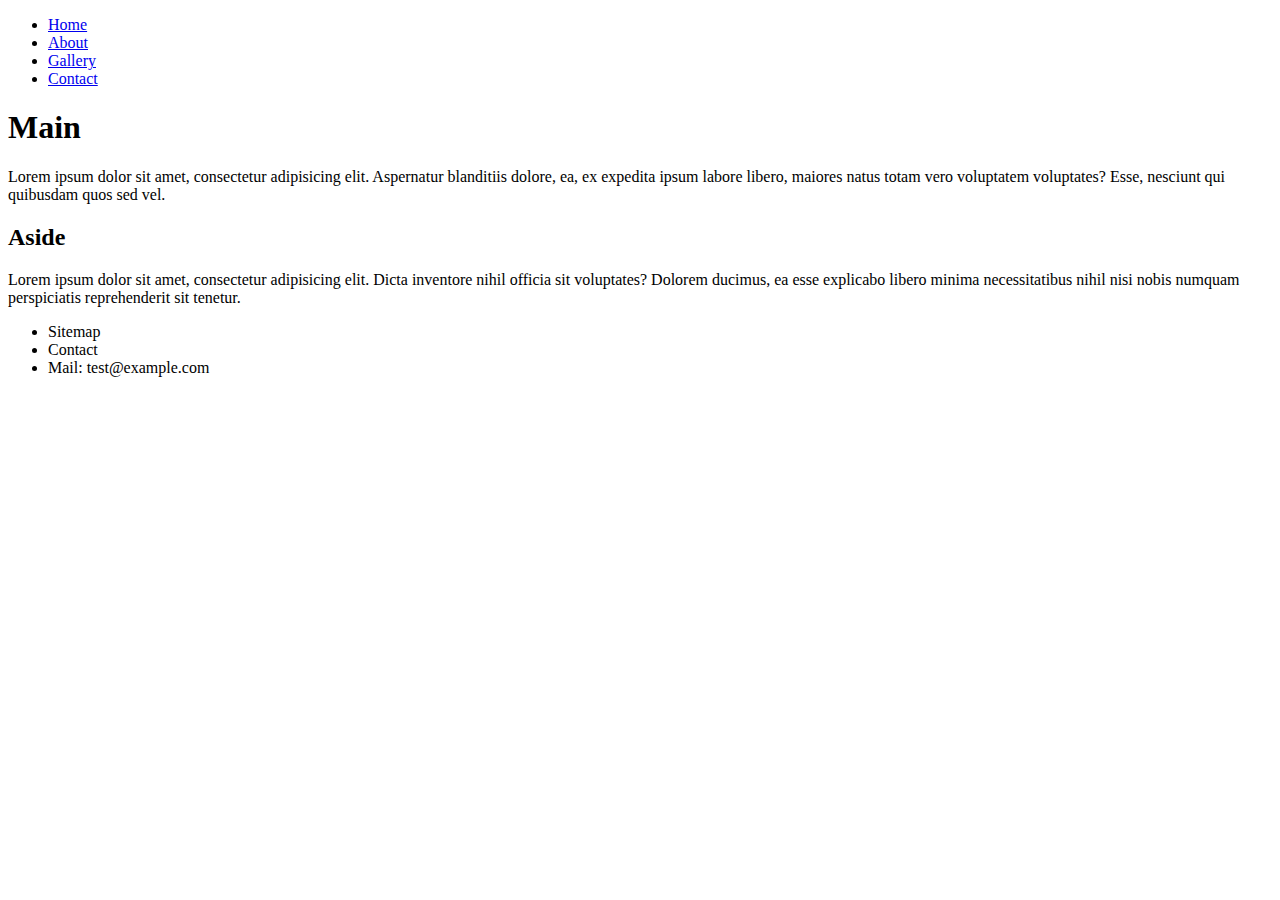
<file: sass uitleg/index.html>
<!--Voor deze opdracht hebben jullie 1 uur de tijd. styling aan de hand van de comments -->
<!DOCTYPE html>
<html lang="en">
<head>
    <meta charset="UTF-8">
    <title>Title</title>
</head>
<body>
<!--Nav bovenaan de pagina, horizontale list items en extra ruimte om de links-->
<!--Elk 'parent' element (nav, main, aside, footer) dezelfde kleur, container geen kleur-->
<nav>
    <ul>
        <li><a href="#">Home</a></li>
        <li><a href="#">About</a></li>
        <li><a href="#">Gallery</a></li>
        <li><a href="#">Contact</a></li>
    </ul>
</nav>
<div class="container">
    <!--Main aan de linker kant-->
    <main>
        <section>
            <!--H1 een font-size van 18px-->
            <h1>Main</h1>
            <!--Elke paragraph een font-size van 14px -->
            <!--Pargraph main een rode kleur-->
            <p>Lorem ipsum dolor sit amet, consectetur adipisicing elit. Aspernatur blanditiis dolore, ea, ex expedita ipsum labore libero, maiores natus totam vero voluptatem voluptates? Esse, nesciunt qui quibusdam quos sed vel.</p>
        </section>
    </main>
    <!--Aside aan de rechter kant-->
    <aside>
        <h2>Aside</h2>
        <!--Paragraph aside een groene kleur-->
        <p>Lorem ipsum dolor sit amet, consectetur adipisicing elit. Dicta inventore nihil officia sit voluptates? Dolorem ducimus, ea esse explicabo libero minima necessitatibus nihil nisi nobis numquam perspiciatis reprehenderit sit tenetur.</p>
    </aside>
    <!--Footer onderaan-->
    <footer>
        <!--List items horizontaal-->
        <ul>
            <li>Sitemap</li>
            <li>Contact</li>
            <li>Mail: test@example.com</li>
        </ul>
    </footer>
</div>
</body>
</html>
</file>
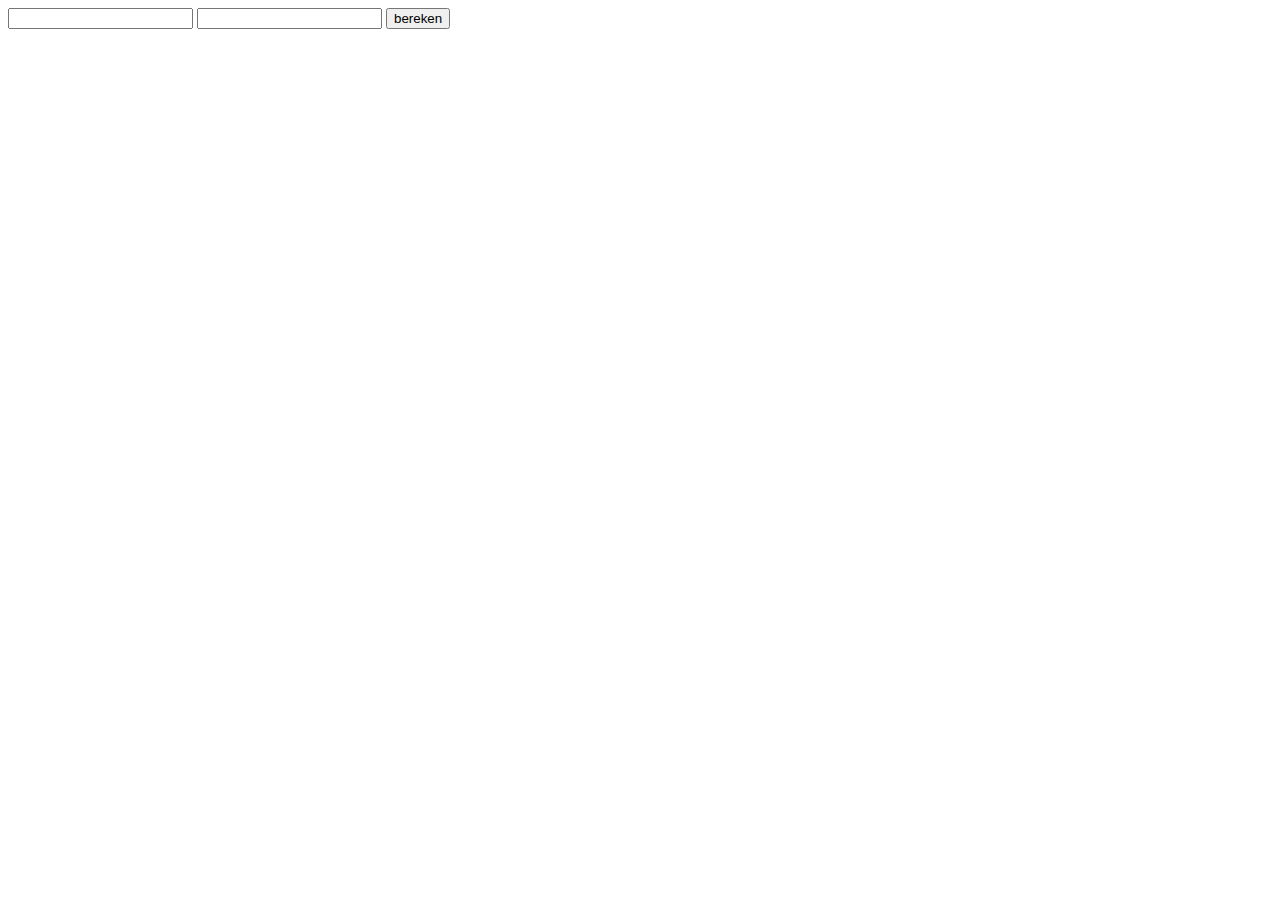
<file: ProjectKeuzevak/calculator.html>
<!DOCTYPE html>

<html lang=nl>

<head>
    <meta charset=utf-8>
    <meta name=description content="beschrijving">
    <meta name=keybords content="trefwoorden, gescheiden, door, komma's">

    <title>
        JavaScript 2
    </title>

</head>

<body>

    <script>

         function test() {

             var getal1 = document.getElementById("getal1").value;
             var getal2 = document.getElementById("getal2").value;

             var antwoord = getal1 * getal2;

             document.getElementById("antwoord").innerHTML = antwoord;

         }


    </script>

        <input type="number" id="getal1">

        <input type="number"  id="getal2">

        <input type="button" value="bereken" onclick="test()">

        <p id="antwoord"></p>

</body>

</html>
</file>
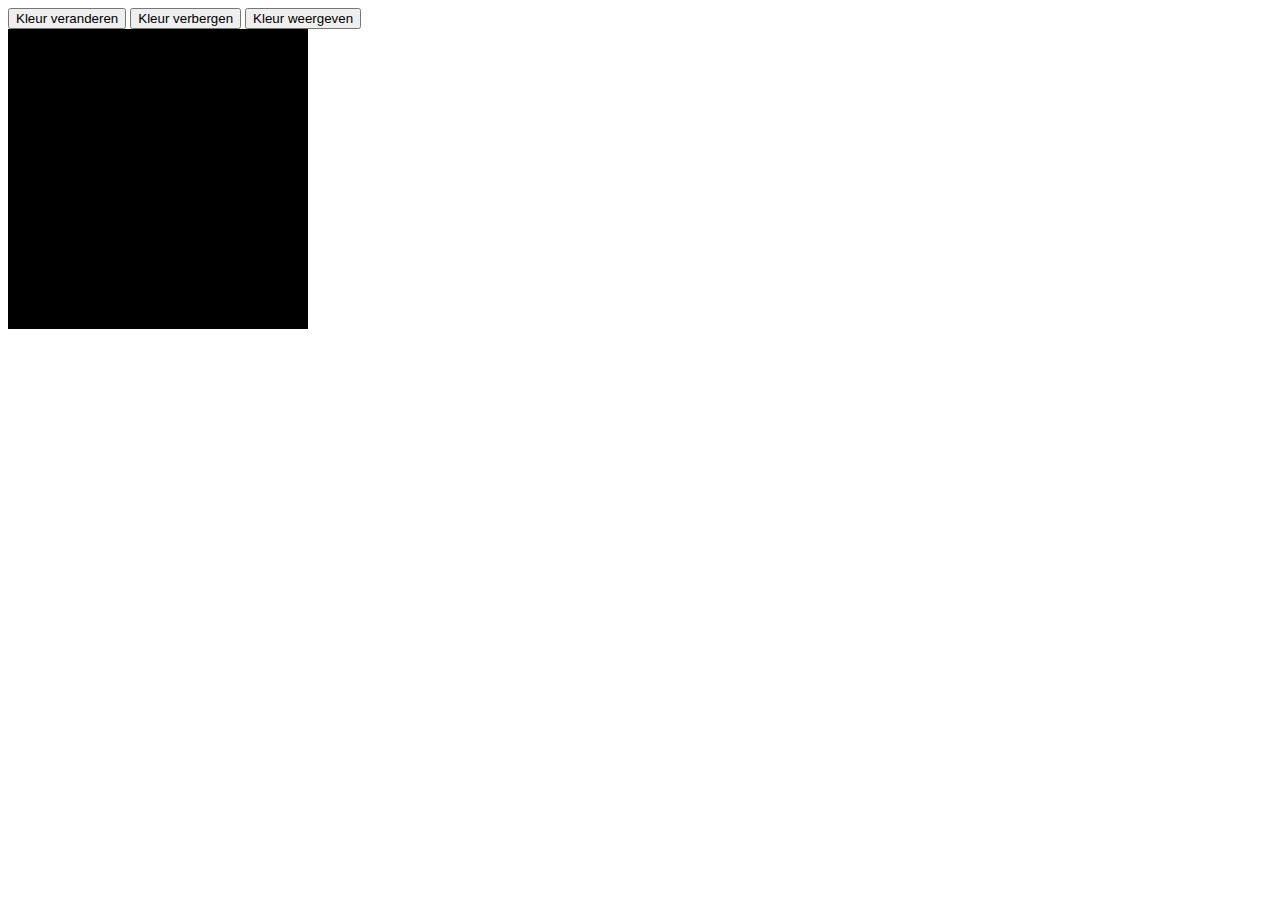
<file: ProjectKeuzevak/javascript2.html>
<DOCTYPE html>
    <head>
        <meta charset="utf-8">
        <style>
            #color {
                width: 300px;
                height: 300px;
                background-color: #000;
            }
        </style>
    </head>
    <body>
        <button onclick="colorchange()">Kleur veranderen</button>
        <button onclick="colorhidden()">Kleur verbergen</button>
        <button onclick="colorshown()">Kleur weergeven</button>

        <div id="color"> </div>

        <script>

            function colorchange(){
                var userconsole = prompt("typ hier je kleur");
                document.getElementById("color").style.backgroundColor = userconsole;
                document.getElementById("color").style.visibility = "visible";
            }

            function colorhidden(){
                document.getElementById("color").style.visibility = "hidden";
            }

            function colorshown(){
                document.getElementById("color").style.visibility = "visible";
            }
        </script>
    </body>
</html>
</file>
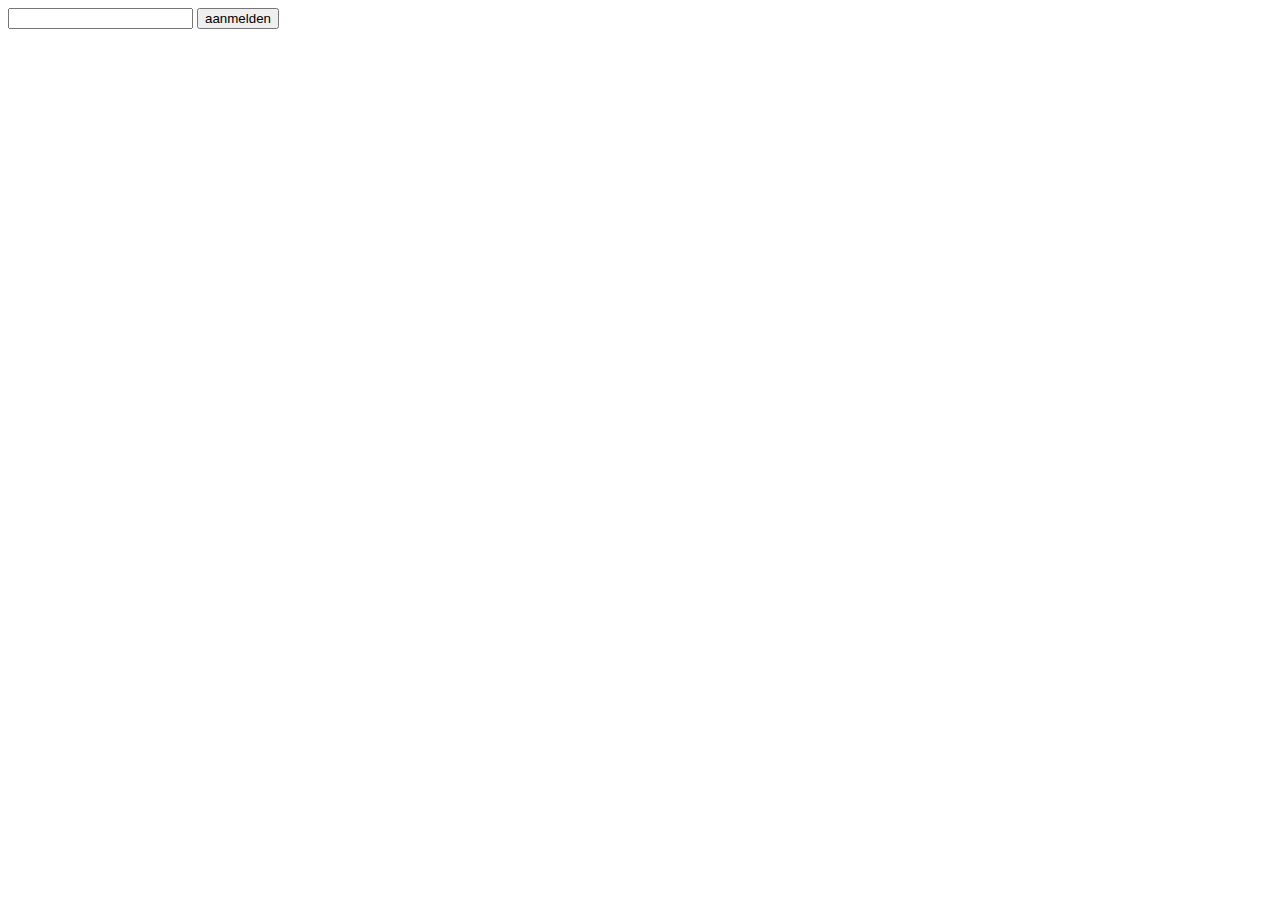
<file: ProjectKeuzevak/javascript3.html>
<DOCTYPE html>
    <head>
        <meta charset="utf-8">

    </head>
    <body>

    <form action method="post" name="formulier" onsubmit="aanmelden()">
        <input type="text" name="voornaam">
        <input type="submit" value="aanmelden">
    </form>
    <script>

        function aanmelden() {

            var name = document.form["forumulier"]["voornaam"].value;

            if(name = "0"){

                document.write("er gaat iets fout");

                return false;
            }

            if(name.length = <4){

                document.write("er gaat iets fout");

                return false;
            }
        }

    </script>

    </body>
</html>
</file>
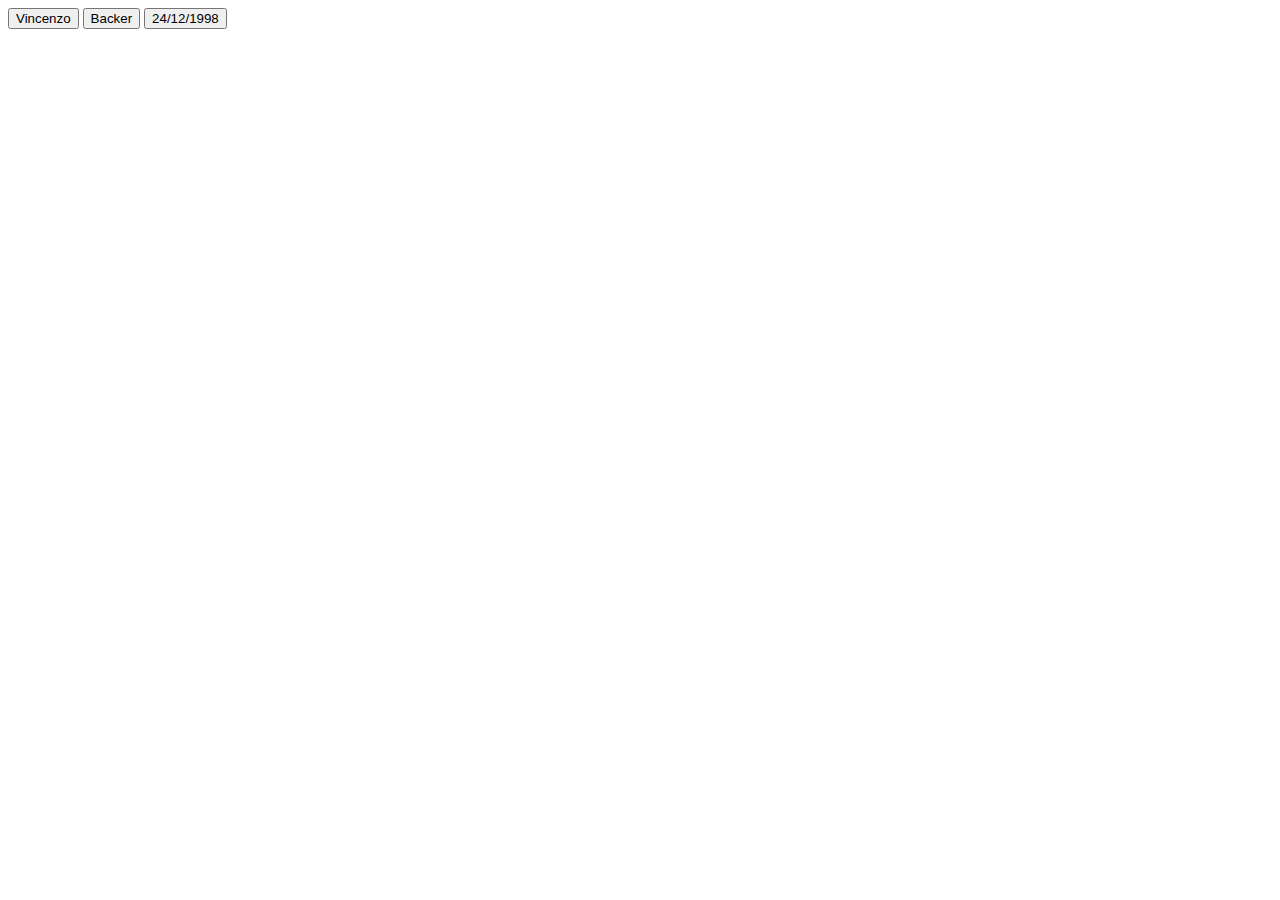
<file: ProjectKeuzevak/JavaScript_1.html>
<!DOCTYPE html>

<html lang=nl>

<head>
    <meta charset=utf-8>
    <meta name=description content="beschrijving">
    <meta name=keybords content="trefwoorden, gescheiden, door, komma's">

    <title>
        JavaScript 1
    </title>

</head>

    <body>

    <script>

        function test() {

            var naam;

            naam = document.getElementById("knop").value;

            document.write(naam);

        }


        function test2() {

            var achternaam;

            achternaam = document.getElementById("knop2").value;

            document.write(achternaam);
        }

        function test3() {

            var geboortedatum;

            geboortedatum = document.getElementById("knop3").value;

            document.write(geboortedatum);
        }

    </script>

    <input type="button" value="Vincenzo" id="knop" onclick="test()">

    <input type="button" value="Backer" id="knop2" onclick="test2()">

    <input type="button" value="24/12/1998" id="knop3" onclick="test3()">

    </body>

</html>
</file>
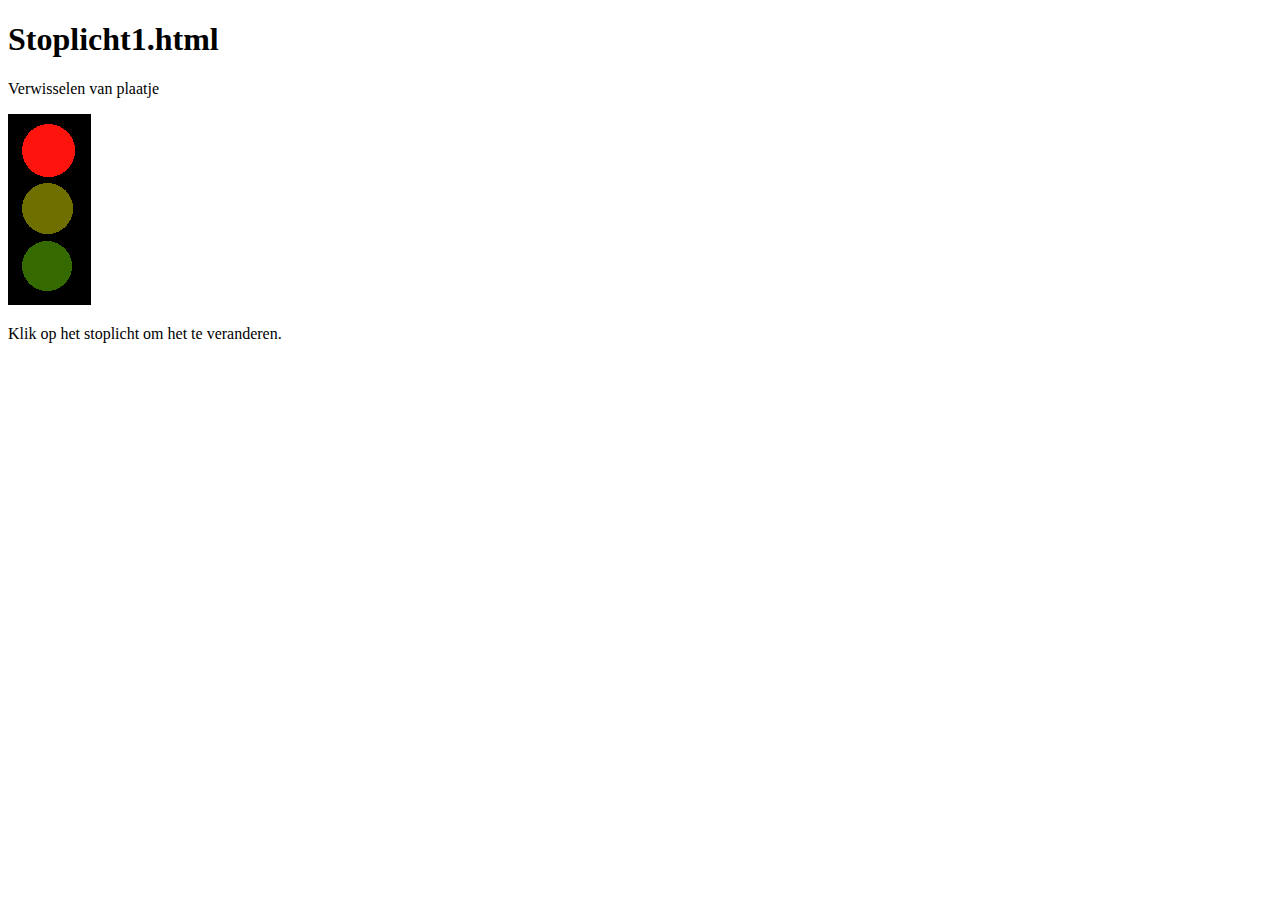
<file: stoplicht/stoplicht1.html>
<!DOCTYPE html>
<html lang="en">
<head>
    <meta charset="UTF-8">
    <title>stoplicht1</title>
</head>
<body>

    <h1>Stoplicht1.html</h1>
    <p>Verwisselen van plaatje</p>
    <img id="stoplicht" onclick="veranderStoplicht()" src="stoplichtrood.png">
    <p>Klik op het stoplicht om het te veranderen.</p>

<script>
    function veranderStoplicht(){
        var stoplicht = document.getElementById('stoplicht');

        if (stoplicht.src.match("stoplichtrood")){
            stoplicht.src="stoplichtgroen.png";
        }

        else{
            stoplicht.src="stoplichtrood.png";
        }
    }
</script>
</body>
</html>
</file>
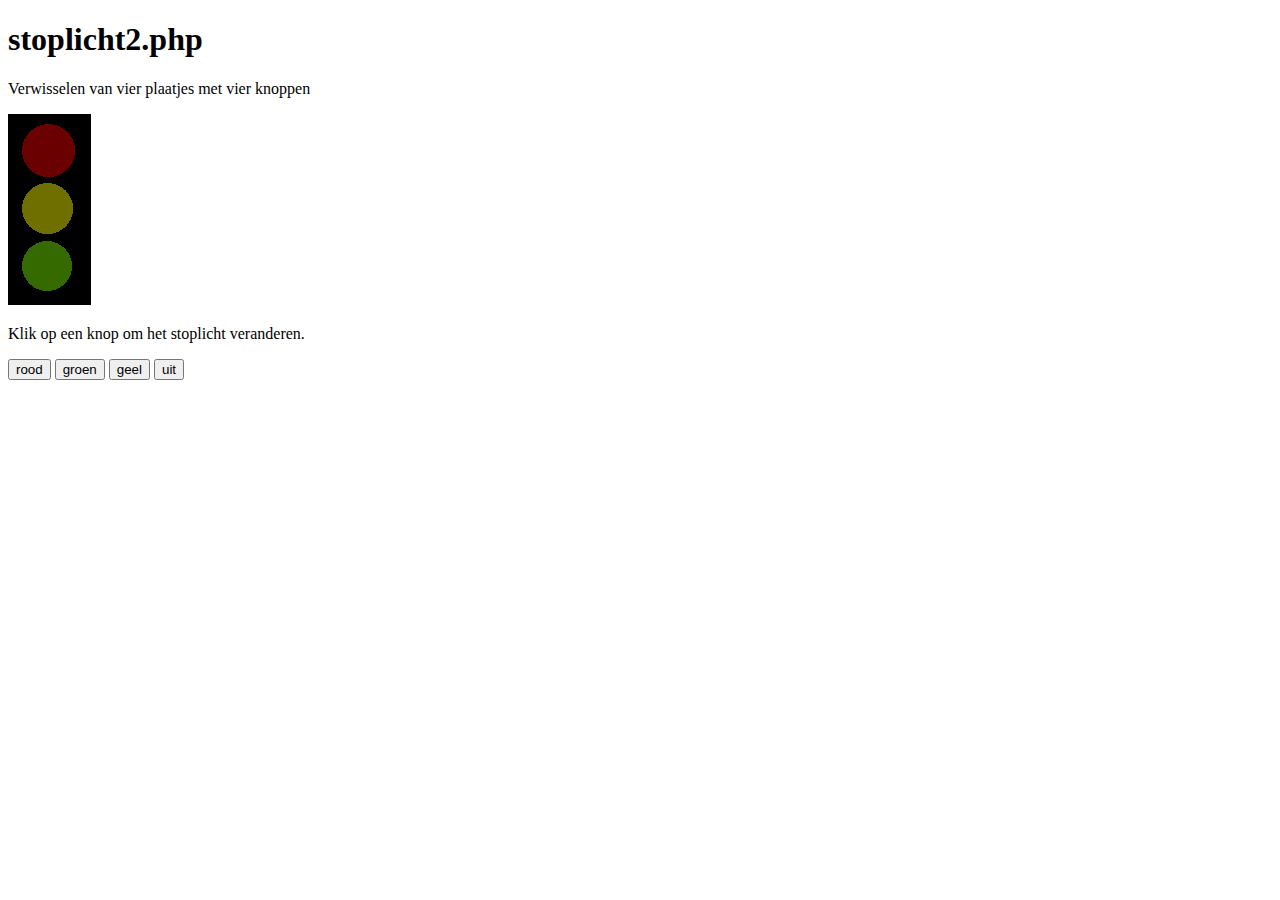
<file: stoplicht/Stoplicht2.html>
<!DOCTYPE html>
<html>
<body>
<form>
    <h1>stoplicht2.php</h1>
    <p>Verwisselen van vier plaatjes met vier knoppen</p>
    <img id="stoplicht" src="stoplichtuit.png">
    <p>Klik op een knop om het stoplicht veranderen.</p>
    <input type="button" value="rood" onclick="maakRood()">
    <input type="button" value="groen" onclick="maakGroen()">
    <input type="button" value="geel" onclick="maakGeel()">
    <input type="button" value="uit" onclick="zetUit()">
</form>

<script>
    var stoplicht = document.getElementById('stoplicht');
    function maakRood() {
        stoplicht.src = "stoplichtrood.png";
    }
    function maakGroen() {
        stoplicht.src = "stoplichtgroen.png";
    }
    function maakGeel() {
        stoplicht.src = "stoplichtgeel.png";
    }
    function zetUit() {
        stoplicht.src = "stoplichtuit.png";
    }
</script>
</body>
</html>
</file>
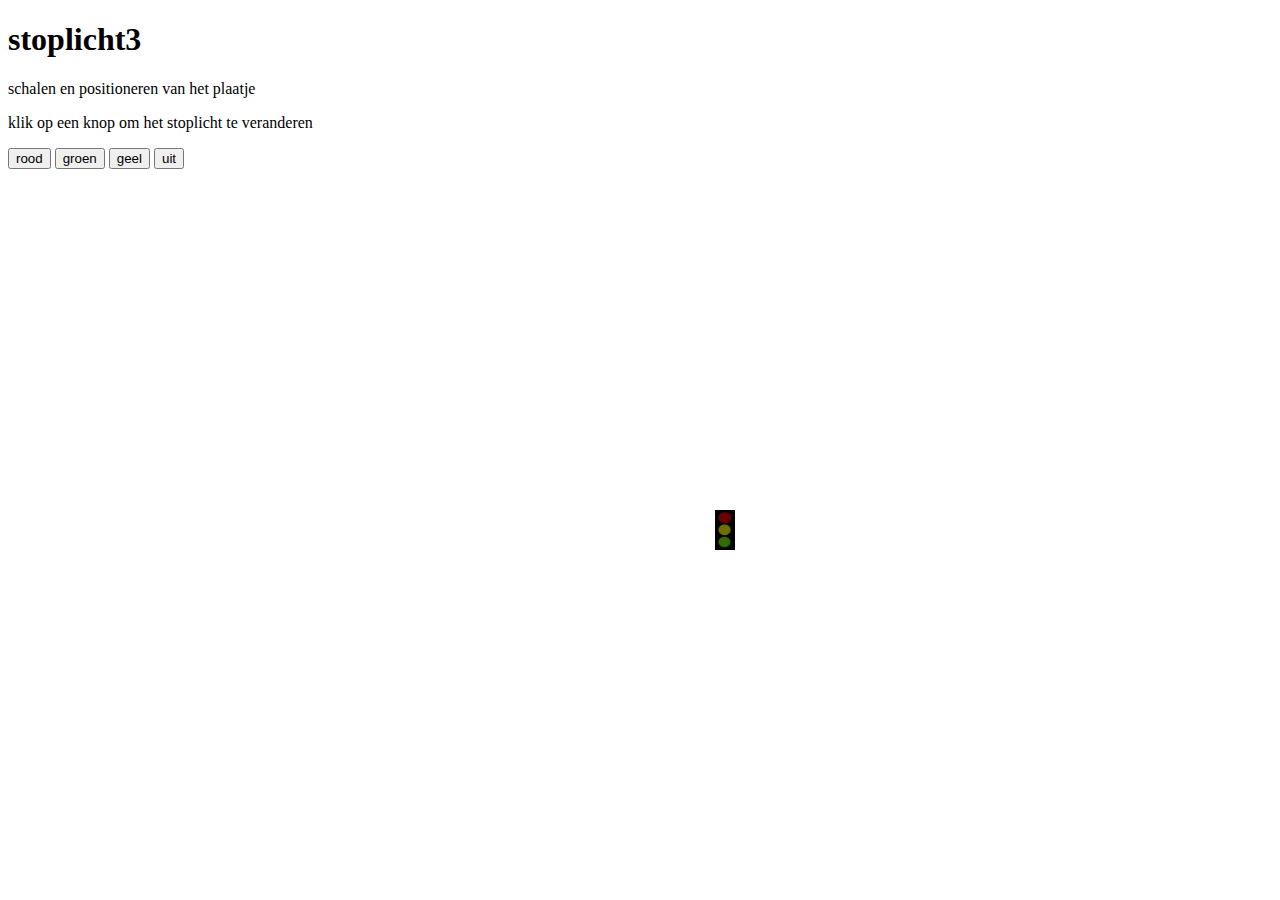
<file: stoplicht/stoplicht3.html>
<!DOCTYPE html>
<html lang="en">
<head>
    <meta charset="UTF-8">
    <title>stoplicht3</title>
</head>
<body>
    <form>

        <h1>stoplicht3</h1>
        <p>schalen en positioneren van het plaatje</p>
        <p>klik op een knop om het stoplicht te veranderen</p>
        <input type="button" value="rood" onclick="maakRood()">
        <input type="button" value="groen" onclick="maakGroen()">
        <input type="button" value="geel" onclick="maakGeel()">
        <input type="button" value="uit" onclick="zetUit()">
        <img id="stoplicht" src="stoplichtuit.png" width="20px" height="40px">

    </form>

    <script>

        var stoplicht = document.getElementById('stoplicht');
        stoplicht.style.position = 'absolute';
        stoplicht.style.left = '715px';
        stoplicht.style.top = '510px';

        function maakRood() {
            stoplicht.src="stoplichtrood.png";
        }

        function maakGroen() {
            stoplicht.src="stoplichtgroen.png";
        }

        function maakGeel() {
            stoplicht.src="stoplichtgeel.png";
        }

        function zetUit() {
            stoplicht.src="stoplichtuit.png";
        }

    </script>
</body>
</html>
</file>
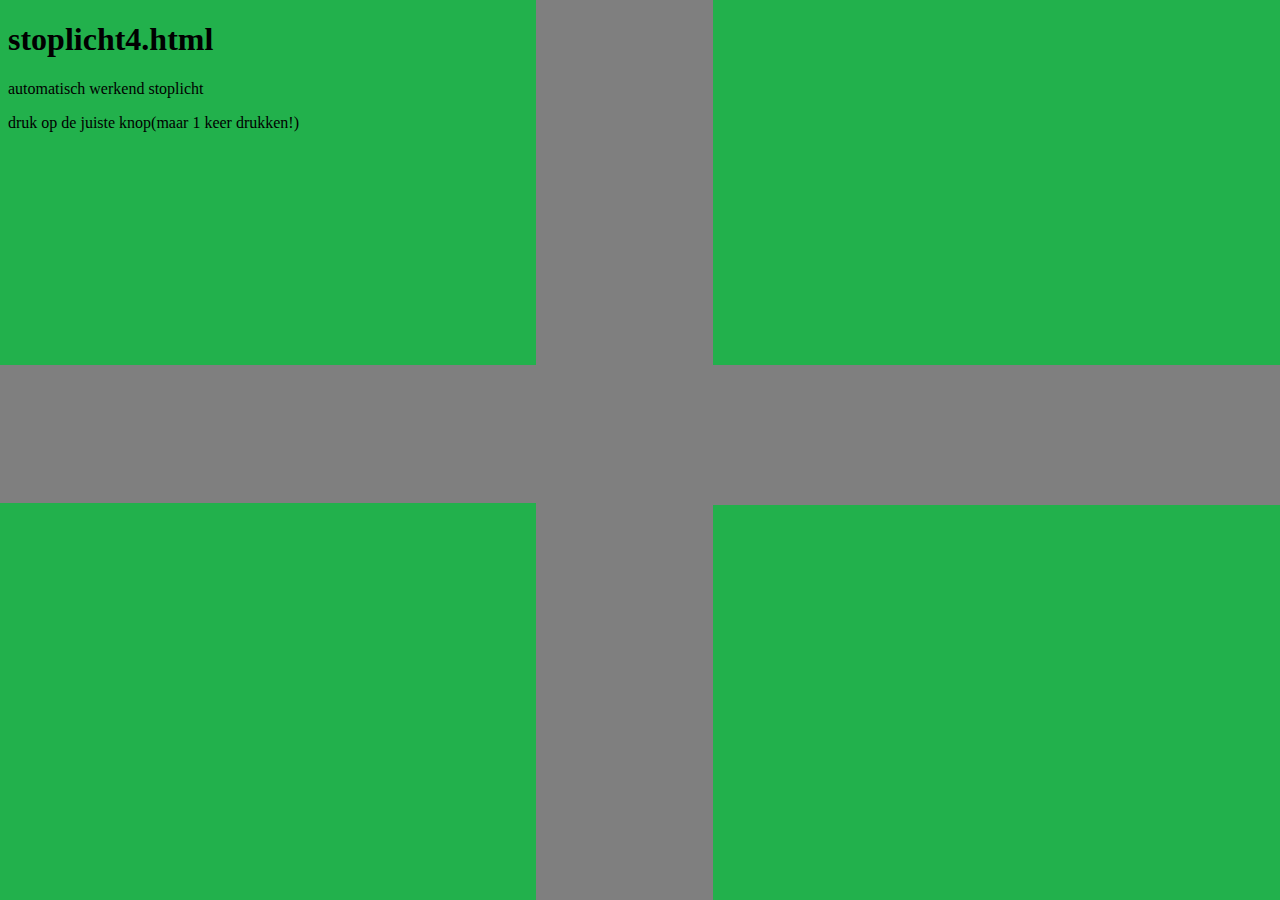
<file: stoplicht/stoplicht4.html>
<!DOCTYPE html>
<html lang="en">
<head>
    <meta charset="UTF-8">
</head>
<body background="kruising.png">

    <h1>stoplicht4.html</h1>
    <p>automatisch werkend stoplicht</p>
    <p>druk op de juiste knop(maar 1 keer drukken!)</p>




</body>
</html>
</file>
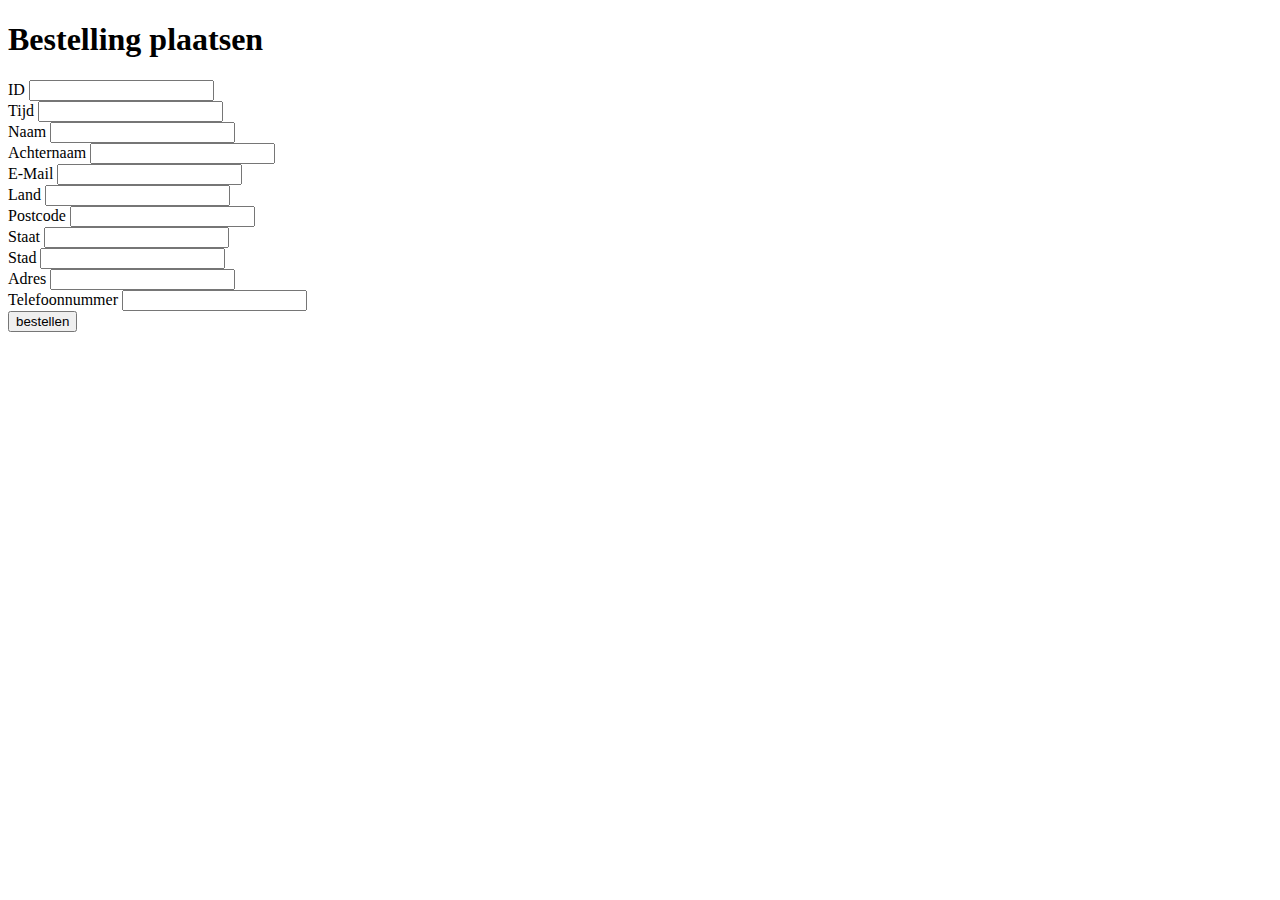
<file: Webshop_2017_framework/templates/bestelling.html>
<!DOCTYPE html>
<html lang="en">
<head>
    <meta charset="UTF-8">
    <title>Bestelling</title>
</head>
<body>
<h1>
    Bestelling plaatsen
</h1>
<form action="./includes/overzicht.php" method="post">

    <label for orderID></label> ID <input type="text" name="orderID"> <br />
    <label for order_Time></label> Tijd <input type="text" name="order_time"> <br />
    <label for cust_firstname></label> Naam <input type="text" name="cust_firstname"> <br />
    <label for cust_lastname></label> Achternaam <input type="text" name="cust_lastname"> <br />
    <label for cust_email></label> E-Mail <input type="text" name="cust_email"> <br />
    <label for cust_country></label> Land <input type="text" name="cust_country"> <br />
    <label for cust_zip></label> Postcode <input type="text" name="cust_zip"> <br />
    <label for cust_state></label> Staat <input type="text" name="cust_state"> <br />
    <label for cust_city></label> Stad <input type="text" name="cust_city"> <br />
    <label for cust_address></label> Adres <input type="text" name="cust_address"> <br />
    <label for cust_phone></label> Telefoonnummer <input type="text" name="cust_phone"> <br />
    <input type="submit" value="bestellen">

</form>

</body>
</html>
</file>
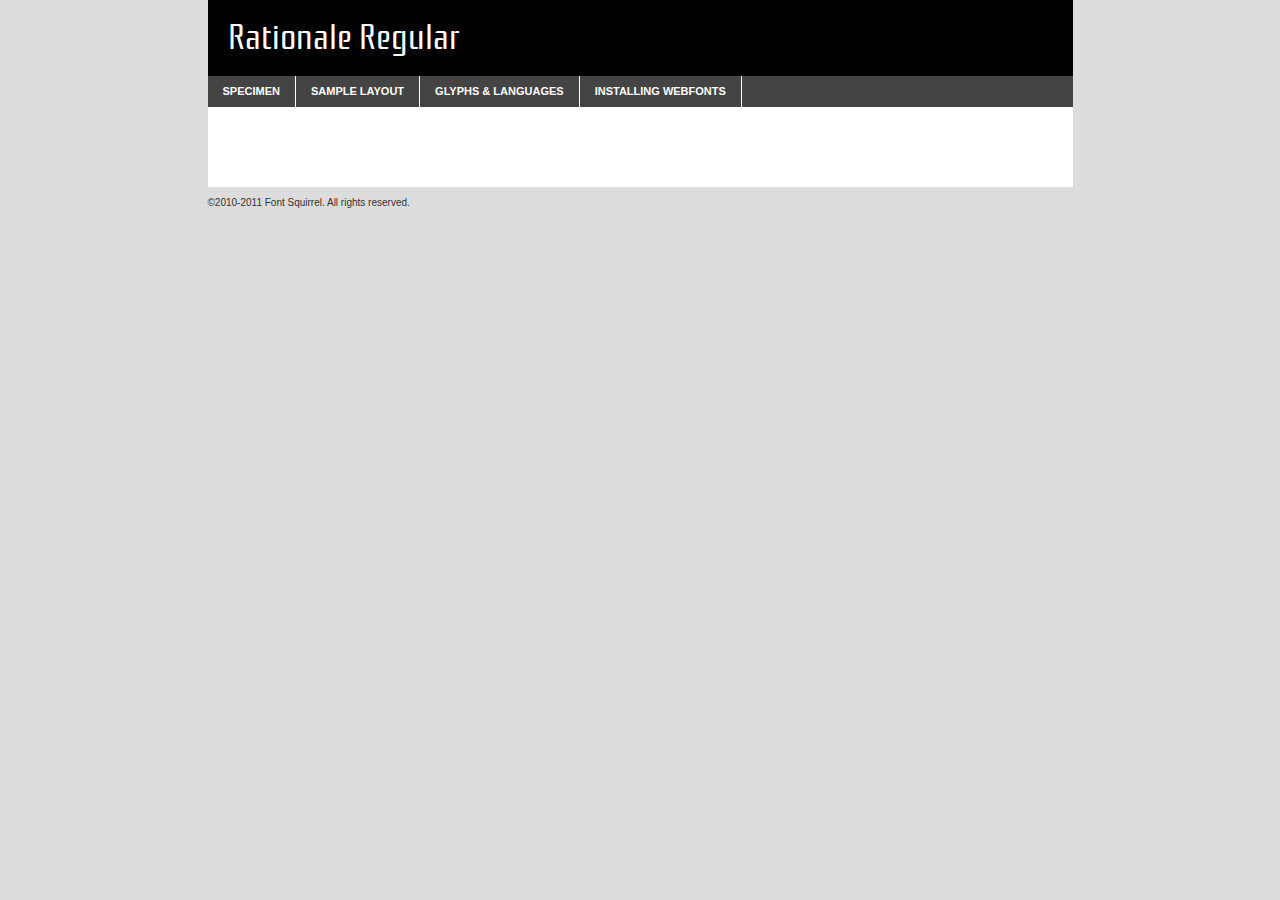
<file: wampthemes/modern/fonts/rationale-regular-demo.html>
<!DOCTYPE html PUBLIC "-//W3C//DTD XHTML 1.0 Transitional//EN"
	"http://www.w3.org/TR/xhtml1/DTD/xhtml1-transitional.dtd">

<html xmlns="http://www.w3.org/1999/xhtml" xml:lang="en" lang="en">
<head>
	<meta http-equiv="Content-Type" content="text/html; charset=utf-8" />
	<script src="http://ajax.googleapis.com/ajax/libs/jquery/1.7.2/jquery.min.js" type="text/javascript" charset="utf-8"></script>
	<script src="specimen_files/easytabs.js" type="text/javascript" charset="utf-8"></script>
	<link rel="stylesheet" href="specimen_files/specimen_stylesheet.css" type="text/css" charset="utf-8" />
	<link rel="stylesheet" href="stylesheet.css" type="text/css" charset="utf-8" />

	<style type="text/css">
					body{
				font-family: 'rationaleregular';
							}
		</style>

	<title>Rationale Regular Specimen</title>
	
	
	<script type="text/javascript" charset="utf-8">
		$(document).ready(function() {
			$('#container').easyTabs({defaultContent:1});
		});
	</script>
</head>

<body>
<div id="container">
	<div id="header">
		Rationale Regular	</div>
	<ul class="tabs">
		<li><a href="#specimen">Specimen</a></li>
		<li><a href="#layout">Sample Layout</a></li>
				<li><a href="#glyphs">Glyphs &amp; Languages</a></li>
		<li><a href="#installing">Installing Webfonts</a></li>
		
	</ul>
	
	<div id="main_content">

		
			<div id="specimen">
		
				<div class="section">
					<div class="grid12 firstcol">
						<div class="huge">AaBb</div>
					</div>
				</div>
		
				<div class="section">
					<div class="glyph_range">A&#x200B;B&#x200b;C&#x200b;D&#x200b;E&#x200b;F&#x200b;G&#x200b;H&#x200b;I&#x200b;J&#x200b;K&#x200b;L&#x200b;M&#x200b;N&#x200b;O&#x200b;P&#x200b;Q&#x200b;R&#x200b;S&#x200b;T&#x200b;U&#x200b;V&#x200b;W&#x200b;X&#x200b;Y&#x200b;Z&#x200b;a&#x200b;b&#x200b;c&#x200b;d&#x200b;e&#x200b;f&#x200b;g&#x200b;h&#x200b;i&#x200b;j&#x200b;k&#x200b;l&#x200b;m&#x200b;n&#x200b;o&#x200b;p&#x200b;q&#x200b;r&#x200b;s&#x200b;t&#x200b;u&#x200b;v&#x200b;w&#x200b;x&#x200b;y&#x200b;z&#x200b;1&#x200b;2&#x200b;3&#x200b;4&#x200b;5&#x200b;6&#x200b;7&#x200b;8&#x200b;9&#x200b;0&#x200b;&amp;&#x200b;.&#x200b;,&#x200b;?&#x200b;!&#x200b;&#64;&#x200b;(&#x200b;)&#x200b;#&#x200b;$&#x200b;%&#x200b;*&#x200b;+&#x200b;-&#x200b;=&#x200b;:&#x200b;;</div>
				</div>
				<div class="section">
					<div class="grid12 firstcol">
						<table class="sample_table">
							<tr><td>10</td><td class="size10">abcdefghijklmnopqrstuvwxyzABCDEFGHIJKLMNOPQRSTUVWXYZ0123456789abcdefghijklmnopqrstuvwxyzABCDEFGHIJKLMNOPQRSTUVWXYZ0123456789abcdefghijklmnopqrstuvwxyzABCDEFGHIJKLMNOPQRSTUVWXYZ</td></tr>
							<tr><td>11</td><td class="size11">abcdefghijklmnopqrstuvwxyzABCDEFGHIJKLMNOPQRSTUVWXYZ0123456789abcdefghijklmnopqrstuvwxyzABCDEFGHIJKLMNOPQRSTUVWXYZ0123456789abcdefghijklmnopqrstuvwxyzABCDEFGHIJKLMNOPQRSTUVWXYZ</td></tr>
							<tr><td>12</td><td class="size12">abcdefghijklmnopqrstuvwxyzABCDEFGHIJKLMNOPQRSTUVWXYZ0123456789abcdefghijklmnopqrstuvwxyzABCDEFGHIJKLMNOPQRSTUVWXYZ0123456789abcdefghijklmnopqrstuvwxyzABCDEFGHIJKLMNOPQRSTUVWXYZ</td></tr>
							<tr><td>13</td><td class="size13">abcdefghijklmnopqrstuvwxyzABCDEFGHIJKLMNOPQRSTUVWXYZ0123456789abcdefghijklmnopqrstuvwxyzABCDEFGHIJKLMNOPQRSTUVWXYZ0123456789abcdefghijklmnopqrstuvwxyzABCDEFGHIJKLMNOPQRSTUVWXYZ</td></tr>
							<tr><td>14</td><td class="size14">abcdefghijklmnopqrstuvwxyzABCDEFGHIJKLMNOPQRSTUVWXYZ0123456789abcdefghijklmnopqrstuvwxyzABCDEFGHIJKLMNOPQRSTUVWXYZ0123456789abcdefghijklmnopqrstuvwxyzABCDEFGHIJKLMNOPQRSTUVWXYZ</td></tr>
							<tr><td>16</td><td class="size16">abcdefghijklmnopqrstuvwxyzABCDEFGHIJKLMNOPQRSTUVWXYZ0123456789abcdefghijklmnopqrstuvwxyzABCDEFGHIJKLMNOPQRSTUVWXYZ</td></tr>
							<tr><td>18</td><td class="size18">abcdefghijklmnopqrstuvwxyzABCDEFGHIJKLMNOPQRSTUVWXYZ0123456789abcdefghijklmnopqrstuvwxyzABCDEFGHIJKLMNOPQRSTUVWXYZ</td></tr>
							<tr><td>20</td><td class="size20">abcdefghijklmnopqrstuvwxyzABCDEFGHIJKLMNOPQRSTUVWXYZ0123456789abcdefghijklmnopqrstuvwxyzABCDEFGHIJKLMNOPQRSTUVWXYZ</td></tr>
							<tr><td>24</td><td class="size24">abcdefghijklmnopqrstuvwxyzABCDEFGHIJKLMNOPQRSTUVWXYZ0123456789abcdefghijklmnopqrstuvwxyzABCDEFGHIJKLMNOPQRSTUVWXYZ</td></tr>
							<tr><td>30</td><td class="size30">abcdefghijklmnopqrstuvwxyzABCDEFGHIJKLMNOPQRSTUVWXYZ0123456789abcdefghijklmnopqrstuvwxyzABCDEFGHIJKLMNOPQRSTUVWXYZ</td></tr>
							<tr><td>36</td><td class="size36">abcdefghijklmnopqrstuvwxyzABCDEFGHIJKLMNOPQRSTUVWXYZ0123456789abcdefghijklmnopqrstuvwxyzABCDEFGHIJKLMNOPQRSTUVWXYZ</td></tr>
							<tr><td>48</td><td class="size48">abcdefghijklmnopqrstuvwxyzABCDEFGHIJKLMNOPQRSTUVWXYZ0123456789abcdefghijklmnopqrstuvwxyzABCDEFGHIJKLMNOPQRSTUVWXYZ</td></tr>
							<tr><td>60</td><td class="size60">abcdefghijklmnopqrstuvwxyzABCDEFGHIJKLMNOPQRSTUVWXYZ0123456789abcdefghijklmnopqrstuvwxyzABCDEFGHIJKLMNOPQRSTUVWXYZ</td></tr>
							<tr><td>72</td><td class="size72">abcdefghijklmnopqrstuvwxyzABCDEFGHIJKLMNOPQRSTUVWXYZ0123456789abcdefghijklmnopqrstuvwxyzABCDEFGHIJKLMNOPQRSTUVWXYZ</td></tr>
							<tr><td>90</td><td class="size90">abcdefghijklmnopqrstuvwxyzABCDEFGHIJKLMNOPQRSTUVWXYZ0123456789abcdefghijklmnopqrstuvwxyzABCDEFGHIJKLMNOPQRSTUVWXYZ</td></tr>
						</table>
				
					</div>
			
				</div>
		
		
		
								<div class="section" id="bodycomparison">


										<div id="xheight">
				<div class="fontbody">&#x25FC;&#x25FC;&#x25FC;&#x25FC;&#x25FC;&#x25FC;&#x25FC;&#x25FC;&#x25FC;&#x25FC;&#x25FC;&#x25FC;&#x25FC;&#x25FC;&#x25FC;&#x25FC;&#x25FC;&#x25FC;&#x25FC;&#x25FC;&#x25FC;&#x25FC;&#x25FC;&#x25FC;&#x25FC;&#x25FC;&#x25FC;&#x25FC;&#x25FC;&#x25FC;&#x25FC;&#x25FC;&#x25FC;&#x25FC;&#x25FC;&#x25FC;&#x25FC;&#x25FC;&#x25FC;&#x25FC;&#x25FC;&#x25FC;&#x25FC;&#x25FC;&#x25FC;&#x25FC;&#x25FC;&#x25FC;&#x25FC;&#x25FC;&#x25FC;&#x25FC;&#x25FC;&#x25FC;&#x25FC;&#x25FC;&#x25FC;&#x25FC;&#x25FC;&#x25FC;&#x25FC;&#x25FC;&#x25FC;&#x25FC;&#x25FC;&#x25FC;&#x25FC;&#x25FC;&#x25FC;&#x25FC;&#x25FC;&#x25FC;&#x25FC;&#x25FC;&#x25FC;&#x25FC;&#x25FC;&#x25FC;&#x25FC;&#x25FC;&#x25FC;&#x25FC;&#x25FC;&#x25FC;&#x25FC;&#x25FC;&#x25FC;&#x25FC;&#x25FC;&#x25FC;&#x25FC;&#x25FC;&#x25FC;&#x25FC;&#x25FC;&#x25FC;&#x25FC;&#x25FC;&#x25FC;body</div><div class="arialbody">body</div><div class="verdanabody">body</div><div class="georgiabody">body</div></div>
										<div class="fontbody" style="z-index:1">
											body<span>Rationale Regular</span>
										</div>
										<div class="arialbody" style="z-index:1">
											body<span>Arial</span>
										</div>
										<div class="verdanabody" style="z-index:1">
											body<span>Verdana</span>
										</div>
										<div class="georgiabody" style="z-index:1">
											body<span>Georgia</span>
										</div>



								</div>
		
		
				<div class="section psample psample_row1" id="">
					
					<div class="grid2 firstcol">
						<p class="size10"><span>10.</span>Aenean lacinia bibendum nulla sed consectetur. Fusce dapibus, tellus ac cursus commodo, tortor mauris condimentum nibh, ut fermentum massa justo sit amet risus. Nullam id dolor id nibh ultricies vehicula ut id elit. Cum sociis natoque penatibus et magnis dis parturient montes, nascetur ridiculus mus. Nulla vitae elit libero, a pharetra augue.</p>
			
					</div>
					<div class="grid3">
						<p class="size11"><span>11.</span>Aenean lacinia bibendum nulla sed consectetur. Fusce dapibus, tellus ac cursus commodo, tortor mauris condimentum nibh, ut fermentum massa justo sit amet risus. Nullam id dolor id nibh ultricies vehicula ut id elit. Cum sociis natoque penatibus et magnis dis parturient montes, nascetur ridiculus mus. Nulla vitae elit libero, a pharetra augue.</p>
			
					</div>
					<div class="grid3">
						<p class="size12"><span>12.</span>Aenean lacinia bibendum nulla sed consectetur. Fusce dapibus, tellus ac cursus commodo, tortor mauris condimentum nibh, ut fermentum massa justo sit amet risus. Nullam id dolor id nibh ultricies vehicula ut id elit. Cum sociis natoque penatibus et magnis dis parturient montes, nascetur ridiculus mus. Nulla vitae elit libero, a pharetra augue.</p>
			
					</div>
					<div class="grid4">
						<p class="size13"><span>13.</span>Aenean lacinia bibendum nulla sed consectetur. Fusce dapibus, tellus ac cursus commodo, tortor mauris condimentum nibh, ut fermentum massa justo sit amet risus. Nullam id dolor id nibh ultricies vehicula ut id elit. Cum sociis natoque penatibus et magnis dis parturient montes, nascetur ridiculus mus. Nulla vitae elit libero, a pharetra augue.</p>
			
					</div>
					<div class="white_blend"></div>
					
				</div>
				<div class="section psample psample_row2" id="">
					<div class="grid3 firstcol">
						<p class="size14"><span>14.</span>Aenean lacinia bibendum nulla sed consectetur. Fusce dapibus, tellus ac cursus commodo, tortor mauris condimentum nibh, ut fermentum massa justo sit amet risus. Nullam id dolor id nibh ultricies vehicula ut id elit. Cum sociis natoque penatibus et magnis dis parturient montes, nascetur ridiculus mus. Nulla vitae elit libero, a pharetra augue.</p>
			
					</div>
					<div class="grid4">
						<p class="size16"><span>16.</span>Aenean lacinia bibendum nulla sed consectetur. Fusce dapibus, tellus ac cursus commodo, tortor mauris condimentum nibh, ut fermentum massa justo sit amet risus. Nullam id dolor id nibh ultricies vehicula ut id elit. Cum sociis natoque penatibus et magnis dis parturient montes, nascetur ridiculus mus. Nulla vitae elit libero, a pharetra augue.</p>
			
					</div>
					<div class="grid5">
						<p class="size18"><span>18.</span>Aenean lacinia bibendum nulla sed consectetur. Fusce dapibus, tellus ac cursus commodo, tortor mauris condimentum nibh, ut fermentum massa justo sit amet risus. Nullam id dolor id nibh ultricies vehicula ut id elit. Cum sociis natoque penatibus et magnis dis parturient montes, nascetur ridiculus mus. Nulla vitae elit libero, a pharetra augue.</p>
			
					</div>

					<div class="white_blend"></div>

				</div>
				
				<div class="section psample psample_row3" id="">
					<div class="grid5 firstcol">
						<p class="size20"><span>20.</span>Aenean lacinia bibendum nulla sed consectetur. Fusce dapibus, tellus ac cursus commodo, tortor mauris condimentum nibh, ut fermentum massa justo sit amet risus. Nullam id dolor id nibh ultricies vehicula ut id elit. Cum sociis natoque penatibus et magnis dis parturient montes, nascetur ridiculus mus. Nulla vitae elit libero, a pharetra augue.</p>
					</div>
					<div class="grid7">
						<p class="size24"><span>24.</span>Aenean lacinia bibendum nulla sed consectetur. Fusce dapibus, tellus ac cursus commodo, tortor mauris condimentum nibh, ut fermentum massa justo sit amet risus. Nullam id dolor id nibh ultricies vehicula ut id elit. Cum sociis natoque penatibus et magnis dis parturient montes, nascetur ridiculus mus. Nulla vitae elit libero, a pharetra augue.</p>
					</div>
					
					<div class="white_blend"></div>
					
				</div>
				
				<div class="section psample psample_row4" id="">
					<div class="grid12 firstcol">
						<p class="size30"><span>30.</span>Aenean lacinia bibendum nulla sed consectetur. Fusce dapibus, tellus ac cursus commodo, tortor mauris condimentum nibh, ut fermentum massa justo sit amet risus. Nullam id dolor id nibh ultricies vehicula ut id elit. Cum sociis natoque penatibus et magnis dis parturient montes, nascetur ridiculus mus. Nulla vitae elit libero, a pharetra augue.</p>
					</div>
					<div class="white_blend"></div>
					
				</div>
				
				
				
				<div class="section psample psample_row1 fullreverse">
					<div class="grid2 firstcol">
						<p class="size10"><span>10.</span>Aenean lacinia bibendum nulla sed consectetur. Fusce dapibus, tellus ac cursus commodo, tortor mauris condimentum nibh, ut fermentum massa justo sit amet risus. Nullam id dolor id nibh ultricies vehicula ut id elit. Cum sociis natoque penatibus et magnis dis parturient montes, nascetur ridiculus mus. Nulla vitae elit libero, a pharetra augue.</p>
			
					</div>
					<div class="grid3">
						<p class="size11"><span>11.</span>Aenean lacinia bibendum nulla sed consectetur. Fusce dapibus, tellus ac cursus commodo, tortor mauris condimentum nibh, ut fermentum massa justo sit amet risus. Nullam id dolor id nibh ultricies vehicula ut id elit. Cum sociis natoque penatibus et magnis dis parturient montes, nascetur ridiculus mus. Nulla vitae elit libero, a pharetra augue.</p>
			
					</div>
					<div class="grid3">
						<p class="size12"><span>12.</span>Aenean lacinia bibendum nulla sed consectetur. Fusce dapibus, tellus ac cursus commodo, tortor mauris condimentum nibh, ut fermentum massa justo sit amet risus. Nullam id dolor id nibh ultricies vehicula ut id elit. Cum sociis natoque penatibus et magnis dis parturient montes, nascetur ridiculus mus. Nulla vitae elit libero, a pharetra augue.</p>
			
					</div>
					<div class="grid4">
						<p class="size13"><span>13.</span>Aenean lacinia bibendum nulla sed consectetur. Fusce dapibus, tellus ac cursus commodo, tortor mauris condimentum nibh, ut fermentum massa justo sit amet risus. Nullam id dolor id nibh ultricies vehicula ut id elit. Cum sociis natoque penatibus et magnis dis parturient montes, nascetur ridiculus mus. Nulla vitae elit libero, a pharetra augue.</p>
			
					</div>
					<div class="black_blend"></div>
					
				</div>
				
				<div class="section psample psample_row2 fullreverse">
					<div class="grid3 firstcol">
						<p class="size14"><span>14.</span>Aenean lacinia bibendum nulla sed consectetur. Fusce dapibus, tellus ac cursus commodo, tortor mauris condimentum nibh, ut fermentum massa justo sit amet risus. Nullam id dolor id nibh ultricies vehicula ut id elit. Cum sociis natoque penatibus et magnis dis parturient montes, nascetur ridiculus mus. Nulla vitae elit libero, a pharetra augue.</p>
			
					</div>
					<div class="grid4">
						<p class="size16"><span>16.</span>Aenean lacinia bibendum nulla sed consectetur. Fusce dapibus, tellus ac cursus commodo, tortor mauris condimentum nibh, ut fermentum massa justo sit amet risus. Nullam id dolor id nibh ultricies vehicula ut id elit. Cum sociis natoque penatibus et magnis dis parturient montes, nascetur ridiculus mus. Nulla vitae elit libero, a pharetra augue.</p>
			
					</div>
					<div class="grid5">
						<p class="size18"><span>18.</span>Aenean lacinia bibendum nulla sed consectetur. Fusce dapibus, tellus ac cursus commodo, tortor mauris condimentum nibh, ut fermentum massa justo sit amet risus. Nullam id dolor id nibh ultricies vehicula ut id elit. Cum sociis natoque penatibus et magnis dis parturient montes, nascetur ridiculus mus. Nulla vitae elit libero, a pharetra augue.</p>
			
					</div>
					<div class="black_blend"></div>

				</div>
				
				<div class="section psample fullreverse psample_row3" id="">
					<div class="grid5 firstcol">
						<p class="size20"><span>20.</span>Aenean lacinia bibendum nulla sed consectetur. Fusce dapibus, tellus ac cursus commodo, tortor mauris condimentum nibh, ut fermentum massa justo sit amet risus. Nullam id dolor id nibh ultricies vehicula ut id elit. Cum sociis natoque penatibus et magnis dis parturient montes, nascetur ridiculus mus. Nulla vitae elit libero, a pharetra augue.</p>
					</div>
					<div class="grid7">
						<p class="size24"><span>24.</span>Aenean lacinia bibendum nulla sed consectetur. Fusce dapibus, tellus ac cursus commodo, tortor mauris condimentum nibh, ut fermentum massa justo sit amet risus. Nullam id dolor id nibh ultricies vehicula ut id elit. Cum sociis natoque penatibus et magnis dis parturient montes, nascetur ridiculus mus. Nulla vitae elit libero, a pharetra augue.</p>
					</div>
					
					<div class="black_blend"></div>
					
				</div>
				
				<div class="section psample fullreverse psample_row4" id="" style="border-bottom: 20px #000 solid;">
					<div class="grid12 firstcol">
						<p class="size30"><span>30.</span>Aenean lacinia bibendum nulla sed consectetur. Fusce dapibus, tellus ac cursus commodo, tortor mauris condimentum nibh, ut fermentum massa justo sit amet risus. Nullam id dolor id nibh ultricies vehicula ut id elit. Cum sociis natoque penatibus et magnis dis parturient montes, nascetur ridiculus mus. Nulla vitae elit libero, a pharetra augue.</p>
					</div>
					<div class="black_blend"></div>
					
				</div>
				
				
				
				
			</div>
			
			<div id="layout">
				
				<div class="section">
					
					<div class="grid12 firstcol">
						<h1>Lorem Ipsum Dolor</h1>
						<h2>Etiam porta sem malesuada magna mollis euismod</h2>
						
						<p class="byline">By <a href="#link">Aenean Lacinia</a></p>
					</div>
				</div>
				<div class="section">
					<div class="grid8 firstcol">
						<p class="large">Donec sed odio dui. Morbi leo risus, porta ac consectetur ac, vestibulum at eros. Fusce dapibus, tellus ac cursus commodo, tortor mauris condimentum nibh, ut fermentum massa justo sit amet risus. </p>

						
						<h3>Pellentesque ornare sem</h3>

						<p>Maecenas sed diam eget risus varius blandit sit amet non magna. Maecenas faucibus mollis interdum. Donec ullamcorper nulla non metus auctor fringilla. Nullam id dolor id nibh ultricies vehicula ut id elit. Nullam id dolor id nibh ultricies vehicula ut id elit. </p>

						<p>Aenean eu leo quam. Pellentesque ornare sem lacinia quam venenatis vestibulum. Lorem ipsum dolor sit amet, consectetur adipiscing elit. Cum sociis natoque penatibus et magnis dis parturient montes, nascetur ridiculus mus. </p>

						<p>Nulla vitae elit libero, a pharetra augue. Praesent commodo cursus magna, vel scelerisque nisl consectetur et. Aenean lacinia bibendum nulla sed consectetur. </p>

						<p>Nullam quis risus eget urna mollis ornare vel eu leo. Nullam quis risus eget urna mollis ornare vel eu leo. Maecenas sed diam eget risus varius blandit sit amet non magna. Donec ullamcorper nulla non metus auctor fringilla. </p>

						<h3>Cras mattis consectetur</h3>

						<p>Aenean eu leo quam. Pellentesque ornare sem lacinia quam venenatis vestibulum. Aenean lacinia bibendum nulla sed consectetur. Integer posuere erat a ante venenatis dapibus posuere velit aliquet. Cras mattis consectetur purus sit amet fermentum. </p>

						<p>Nullam id dolor id nibh ultricies vehicula ut id elit. Nullam quis risus eget urna mollis ornare vel eu leo. Cras mattis consectetur purus sit amet fermentum.</p>
					</div>
					
					<div class="grid4 sidebar">
						
						<div class="box reverse">
							<p class="last">Nullam quis risus eget urna mollis ornare vel eu leo. Donec ullamcorper nulla non metus auctor fringilla. Cras mattis consectetur purus sit amet fermentum. Sed posuere consectetur est at lobortis. Lorem ipsum dolor sit amet, consectetur adipiscing elit. </p>
						</div>
						
						<p class="caption">Maecenas sed diam eget risus varius.</p>

						<p>Vestibulum id ligula porta felis euismod semper. Integer posuere erat a ante venenatis dapibus posuere velit aliquet. Vestibulum id ligula porta felis euismod semper. Sed posuere consectetur est at lobortis. Maecenas sed diam eget risus varius blandit sit amet non magna. Fusce dapibus, tellus ac cursus commodo, tortor mauris condimentum nibh, ut fermentum massa justo sit amet risus. </p>

					

						<p>Duis mollis, est non commodo luctus, nisi erat porttitor ligula, eget lacinia odio sem nec elit. Aenean lacinia bibendum nulla sed consectetur. Vivamus sagittis lacus vel augue laoreet rutrum faucibus dolor auctor. Aenean lacinia bibendum nulla sed consectetur. Nullam quis risus eget urna mollis ornare vel eu leo. </p>

						<p>Praesent commodo cursus magna, vel scelerisque nisl consectetur et. Donec ullamcorper nulla non metus auctor fringilla. Maecenas faucibus mollis interdum. Fusce dapibus, tellus ac cursus commodo, tortor mauris condimentum nibh, ut fermentum massa justo sit amet risus. </p>

					</div>
				</div>
				
			</div>


			



		<div id="glyphs">
			<div class="section">
				<div class="grid12 firstcol">
			
				<h1>Language Support</h1>
				<p>The subset of Rationale Regular in this kit supports the following languages:<br />
			
					Albanian, Basque, Breton, Chamorro, Danish, English, Faroese, Finnish, Frisian, Galician, German, Icelandic, Italian, Malagasy, Norwegian, Portuguese, Spanish, Swedish				</p>
				<h1>Glyph Chart</h1>
				<p>The subset of Rationale Regular in this kit includes all the glyphs listed below. Unicode entities are included above each glyph to help you insert individual characters into your layout.</p>
				<div id="glyph_chart">
			
																				 <div><p>&amp;#13;</p>&#13;</div>
																				 <div><p>&amp;#32;</p>&#32;</div>
																				 <div><p>&amp;#33;</p>&#33;</div>
																				 <div><p>&amp;#34;</p>&#34;</div>
																				 <div><p>&amp;#35;</p>&#35;</div>
																				 <div><p>&amp;#36;</p>&#36;</div>
																				 <div><p>&amp;#37;</p>&#37;</div>
																				 <div><p>&amp;#38;</p>&#38;</div>
																				 <div><p>&amp;#39;</p>&#39;</div>
																				 <div><p>&amp;#40;</p>&#40;</div>
																				 <div><p>&amp;#41;</p>&#41;</div>
																				 <div><p>&amp;#42;</p>&#42;</div>
																				 <div><p>&amp;#43;</p>&#43;</div>
																				 <div><p>&amp;#44;</p>&#44;</div>
																				 <div><p>&amp;#45;</p>&#45;</div>
																				 <div><p>&amp;#46;</p>&#46;</div>
																				 <div><p>&amp;#47;</p>&#47;</div>
																				 <div><p>&amp;#48;</p>&#48;</div>
																				 <div><p>&amp;#49;</p>&#49;</div>
																				 <div><p>&amp;#50;</p>&#50;</div>
																				 <div><p>&amp;#51;</p>&#51;</div>
																				 <div><p>&amp;#52;</p>&#52;</div>
																				 <div><p>&amp;#53;</p>&#53;</div>
																				 <div><p>&amp;#54;</p>&#54;</div>
																				 <div><p>&amp;#55;</p>&#55;</div>
																				 <div><p>&amp;#56;</p>&#56;</div>
																				 <div><p>&amp;#57;</p>&#57;</div>
																				 <div><p>&amp;#58;</p>&#58;</div>
																				 <div><p>&amp;#59;</p>&#59;</div>
																				 <div><p>&amp;#60;</p>&#60;</div>
																				 <div><p>&amp;#61;</p>&#61;</div>
																				 <div><p>&amp;#62;</p>&#62;</div>
																				 <div><p>&amp;#63;</p>&#63;</div>
																				 <div><p>&amp;#64;</p>&#64;</div>
																				 <div><p>&amp;#65;</p>&#65;</div>
																				 <div><p>&amp;#66;</p>&#66;</div>
																				 <div><p>&amp;#67;</p>&#67;</div>
																				 <div><p>&amp;#68;</p>&#68;</div>
																				 <div><p>&amp;#69;</p>&#69;</div>
																				 <div><p>&amp;#70;</p>&#70;</div>
																				 <div><p>&amp;#71;</p>&#71;</div>
																				 <div><p>&amp;#72;</p>&#72;</div>
																				 <div><p>&amp;#73;</p>&#73;</div>
																				 <div><p>&amp;#74;</p>&#74;</div>
																				 <div><p>&amp;#75;</p>&#75;</div>
																				 <div><p>&amp;#76;</p>&#76;</div>
																				 <div><p>&amp;#77;</p>&#77;</div>
																				 <div><p>&amp;#78;</p>&#78;</div>
																				 <div><p>&amp;#79;</p>&#79;</div>
																				 <div><p>&amp;#80;</p>&#80;</div>
																				 <div><p>&amp;#81;</p>&#81;</div>
																				 <div><p>&amp;#82;</p>&#82;</div>
																				 <div><p>&amp;#83;</p>&#83;</div>
																				 <div><p>&amp;#84;</p>&#84;</div>
																				 <div><p>&amp;#85;</p>&#85;</div>
																				 <div><p>&amp;#86;</p>&#86;</div>
																				 <div><p>&amp;#87;</p>&#87;</div>
																				 <div><p>&amp;#88;</p>&#88;</div>
																				 <div><p>&amp;#89;</p>&#89;</div>
																				 <div><p>&amp;#90;</p>&#90;</div>
																				 <div><p>&amp;#91;</p>&#91;</div>
																				 <div><p>&amp;#92;</p>&#92;</div>
																				 <div><p>&amp;#93;</p>&#93;</div>
																				 <div><p>&amp;#94;</p>&#94;</div>
																				 <div><p>&amp;#95;</p>&#95;</div>
																				 <div><p>&amp;#96;</p>&#96;</div>
																				 <div><p>&amp;#97;</p>&#97;</div>
																				 <div><p>&amp;#98;</p>&#98;</div>
																				 <div><p>&amp;#99;</p>&#99;</div>
																				 <div><p>&amp;#100;</p>&#100;</div>
																				 <div><p>&amp;#101;</p>&#101;</div>
																				 <div><p>&amp;#102;</p>&#102;</div>
																				 <div><p>&amp;#103;</p>&#103;</div>
																				 <div><p>&amp;#104;</p>&#104;</div>
																				 <div><p>&amp;#105;</p>&#105;</div>
																				 <div><p>&amp;#106;</p>&#106;</div>
																				 <div><p>&amp;#107;</p>&#107;</div>
																				 <div><p>&amp;#108;</p>&#108;</div>
																				 <div><p>&amp;#109;</p>&#109;</div>
																				 <div><p>&amp;#110;</p>&#110;</div>
																				 <div><p>&amp;#111;</p>&#111;</div>
																				 <div><p>&amp;#112;</p>&#112;</div>
																				 <div><p>&amp;#113;</p>&#113;</div>
																				 <div><p>&amp;#114;</p>&#114;</div>
																				 <div><p>&amp;#115;</p>&#115;</div>
																				 <div><p>&amp;#116;</p>&#116;</div>
																				 <div><p>&amp;#117;</p>&#117;</div>
																				 <div><p>&amp;#118;</p>&#118;</div>
																				 <div><p>&amp;#119;</p>&#119;</div>
																				 <div><p>&amp;#120;</p>&#120;</div>
																				 <div><p>&amp;#121;</p>&#121;</div>
																				 <div><p>&amp;#122;</p>&#122;</div>
																				 <div><p>&amp;#123;</p>&#123;</div>
																				 <div><p>&amp;#124;</p>&#124;</div>
																				 <div><p>&amp;#125;</p>&#125;</div>
																				 <div><p>&amp;#126;</p>&#126;</div>
																				 <div><p>&amp;#160;</p>&#160;</div>
																				 <div><p>&amp;#161;</p>&#161;</div>
																				 <div><p>&amp;#162;</p>&#162;</div>
																				 <div><p>&amp;#163;</p>&#163;</div>
																				 <div><p>&amp;#164;</p>&#164;</div>
																				 <div><p>&amp;#165;</p>&#165;</div>
																				 <div><p>&amp;#166;</p>&#166;</div>
																				 <div><p>&amp;#167;</p>&#167;</div>
																				 <div><p>&amp;#168;</p>&#168;</div>
																				 <div><p>&amp;#169;</p>&#169;</div>
																				 <div><p>&amp;#170;</p>&#170;</div>
																				 <div><p>&amp;#171;</p>&#171;</div>
																				 <div><p>&amp;#172;</p>&#172;</div>
																				 <div><p>&amp;#173;</p>&#173;</div>
																				 <div><p>&amp;#174;</p>&#174;</div>
																				 <div><p>&amp;#175;</p>&#175;</div>
																				 <div><p>&amp;#176;</p>&#176;</div>
																				 <div><p>&amp;#177;</p>&#177;</div>
																				 <div><p>&amp;#178;</p>&#178;</div>
																				 <div><p>&amp;#179;</p>&#179;</div>
																				 <div><p>&amp;#180;</p>&#180;</div>
																				 <div><p>&amp;#181;</p>&#181;</div>
																				 <div><p>&amp;#182;</p>&#182;</div>
																				 <div><p>&amp;#183;</p>&#183;</div>
																				 <div><p>&amp;#184;</p>&#184;</div>
																				 <div><p>&amp;#185;</p>&#185;</div>
																				 <div><p>&amp;#186;</p>&#186;</div>
																				 <div><p>&amp;#187;</p>&#187;</div>
																				 <div><p>&amp;#188;</p>&#188;</div>
																				 <div><p>&amp;#189;</p>&#189;</div>
																				 <div><p>&amp;#190;</p>&#190;</div>
																				 <div><p>&amp;#191;</p>&#191;</div>
																				 <div><p>&amp;#192;</p>&#192;</div>
																				 <div><p>&amp;#193;</p>&#193;</div>
																				 <div><p>&amp;#194;</p>&#194;</div>
																				 <div><p>&amp;#195;</p>&#195;</div>
																				 <div><p>&amp;#196;</p>&#196;</div>
																				 <div><p>&amp;#197;</p>&#197;</div>
																				 <div><p>&amp;#198;</p>&#198;</div>
																				 <div><p>&amp;#199;</p>&#199;</div>
																				 <div><p>&amp;#200;</p>&#200;</div>
																				 <div><p>&amp;#201;</p>&#201;</div>
																				 <div><p>&amp;#202;</p>&#202;</div>
																				 <div><p>&amp;#203;</p>&#203;</div>
																				 <div><p>&amp;#204;</p>&#204;</div>
																				 <div><p>&amp;#205;</p>&#205;</div>
																				 <div><p>&amp;#206;</p>&#206;</div>
																				 <div><p>&amp;#207;</p>&#207;</div>
																				 <div><p>&amp;#208;</p>&#208;</div>
																				 <div><p>&amp;#209;</p>&#209;</div>
																				 <div><p>&amp;#210;</p>&#210;</div>
																				 <div><p>&amp;#211;</p>&#211;</div>
																				 <div><p>&amp;#212;</p>&#212;</div>
																				 <div><p>&amp;#213;</p>&#213;</div>
																				 <div><p>&amp;#214;</p>&#214;</div>
																				 <div><p>&amp;#215;</p>&#215;</div>
																				 <div><p>&amp;#216;</p>&#216;</div>
																				 <div><p>&amp;#217;</p>&#217;</div>
																				 <div><p>&amp;#218;</p>&#218;</div>
																				 <div><p>&amp;#219;</p>&#219;</div>
																				 <div><p>&amp;#220;</p>&#220;</div>
																				 <div><p>&amp;#221;</p>&#221;</div>
																				 <div><p>&amp;#222;</p>&#222;</div>
																				 <div><p>&amp;#223;</p>&#223;</div>
																				 <div><p>&amp;#224;</p>&#224;</div>
																				 <div><p>&amp;#225;</p>&#225;</div>
																				 <div><p>&amp;#226;</p>&#226;</div>
																				 <div><p>&amp;#227;</p>&#227;</div>
																				 <div><p>&amp;#228;</p>&#228;</div>
																				 <div><p>&amp;#229;</p>&#229;</div>
																				 <div><p>&amp;#230;</p>&#230;</div>
																				 <div><p>&amp;#231;</p>&#231;</div>
																				 <div><p>&amp;#232;</p>&#232;</div>
																				 <div><p>&amp;#233;</p>&#233;</div>
																				 <div><p>&amp;#234;</p>&#234;</div>
																				 <div><p>&amp;#235;</p>&#235;</div>
																				 <div><p>&amp;#236;</p>&#236;</div>
																				 <div><p>&amp;#237;</p>&#237;</div>
																				 <div><p>&amp;#238;</p>&#238;</div>
																				 <div><p>&amp;#239;</p>&#239;</div>
																				 <div><p>&amp;#240;</p>&#240;</div>
																				 <div><p>&amp;#241;</p>&#241;</div>
																				 <div><p>&amp;#242;</p>&#242;</div>
																				 <div><p>&amp;#243;</p>&#243;</div>
																				 <div><p>&amp;#244;</p>&#244;</div>
																				 <div><p>&amp;#245;</p>&#245;</div>
																				 <div><p>&amp;#246;</p>&#246;</div>
																				 <div><p>&amp;#247;</p>&#247;</div>
																				 <div><p>&amp;#248;</p>&#248;</div>
																				 <div><p>&amp;#249;</p>&#249;</div>
																				 <div><p>&amp;#250;</p>&#250;</div>
																				 <div><p>&amp;#251;</p>&#251;</div>
																				 <div><p>&amp;#252;</p>&#252;</div>
																				 <div><p>&amp;#253;</p>&#253;</div>
																				 <div><p>&amp;#254;</p>&#254;</div>
																				 <div><p>&amp;#255;</p>&#255;</div>
																				 <div><p>&amp;#338;</p>&#338;</div>
																				 <div><p>&amp;#339;</p>&#339;</div>
																				 <div><p>&amp;#710;</p>&#710;</div>
																				 <div><p>&amp;#732;</p>&#732;</div>
																				 <div><p>&amp;#8192;</p>&#8192;</div>
																				 <div><p>&amp;#8193;</p>&#8193;</div>
																				 <div><p>&amp;#8194;</p>&#8194;</div>
																				 <div><p>&amp;#8195;</p>&#8195;</div>
																				 <div><p>&amp;#8196;</p>&#8196;</div>
																				 <div><p>&amp;#8197;</p>&#8197;</div>
																				 <div><p>&amp;#8198;</p>&#8198;</div>
																				 <div><p>&amp;#8199;</p>&#8199;</div>
																				 <div><p>&amp;#8200;</p>&#8200;</div>
																				 <div><p>&amp;#8201;</p>&#8201;</div>
																				 <div><p>&amp;#8202;</p>&#8202;</div>
																				 <div><p>&amp;#8208;</p>&#8208;</div>
																				 <div><p>&amp;#8209;</p>&#8209;</div>
																				 <div><p>&amp;#8210;</p>&#8210;</div>
																				 <div><p>&amp;#8211;</p>&#8211;</div>
																				 <div><p>&amp;#8212;</p>&#8212;</div>
																				 <div><p>&amp;#8216;</p>&#8216;</div>
																				 <div><p>&amp;#8217;</p>&#8217;</div>
																				 <div><p>&amp;#8218;</p>&#8218;</div>
																				 <div><p>&amp;#8220;</p>&#8220;</div>
																				 <div><p>&amp;#8221;</p>&#8221;</div>
																				 <div><p>&amp;#8222;</p>&#8222;</div>
																				 <div><p>&amp;#8226;</p>&#8226;</div>
																				 <div><p>&amp;#8239;</p>&#8239;</div>
																				 <div><p>&amp;#8249;</p>&#8249;</div>
																				 <div><p>&amp;#8250;</p>&#8250;</div>
																				 <div><p>&amp;#8287;</p>&#8287;</div>
																				 <div><p>&amp;#8364;</p>&#8364;</div>
																				 <div><p>&amp;#9724;</p>&#9724;</div>
																																						</div>	
				</div>
		
		
			</div>
		</div>
		
		
		<div id="specs">
			
		</div>
	
		<div id="installing">
			<div class="section">
				<div class="grid7 firstcol">
					<h1>Installing Webfonts</h1>
					
					<p>Webfonts are supported by all major browser platforms but not all in the same way. There are currently four different font formats that must be included in order to target all browsers. This includes TTF, WOFF, EOT and SVG.</p>
					
					<h2>1. Upload your webfonts</h2>
					<p>You must upload your webfont kit to your website. They should be in or near the same directory as your CSS files.</p>
					
					<h2>2. Include the webfont stylesheet</h2>
					<p>A special CSS @font-face declaration helps the various browsers select the appropriate font it needs without causing you a bunch of headaches. Learn more about this syntax by reading the <a href="http://www.fontspring.com/blog/further-hardening-of-the-bulletproof-syntax">Fontspring blog post</a> about it. The code for it is as follows:</p>


<code>
@font-face{ 
	font-family: 'MyWebFont';
	src: url('WebFont.eot');
	src: url('WebFont.eot?#iefix') format('embedded-opentype'),
	     url('WebFont.woff') format('woff'),
	     url('WebFont.ttf') format('truetype'),
	     url('WebFont.svg#webfont') format('svg');
}
</code>

	<p>We've already gone ahead and generated the code for you. All you have to do is link to the stylesheet in your HTML, like this:</p>
	<code>&lt;link rel=&quot;stylesheet&quot; href=&quot;stylesheet.css&quot; type=&quot;text/css&quot; charset=&quot;utf-8&quot; /&gt;</code>

					<h2>3. Modify your own stylesheet</h2>
					<p>To take advantage of your new fonts, you must tell your stylesheet to use them. Look at the original @font-face declaration above and find the property called "font-family." The name linked there will be what you use to reference the font. Prepend that webfont name to the font stack in the "font-family" property, inside the selector you want to change. For example:</p>
<code>p { font-family: 'WebFont', Arial, sans-serif; }</code>

<h2>4. Test</h2>
<p>Getting webfonts to work cross-browser <em>can</em> be tricky. Use the information in the sidebar to help you if you find that fonts aren't loading in a particular browser.</p>
				</div>
				
				<div class="grid5 sidebar">
					<div class="box">
						<h2>Troubleshooting<br />Font-Face Problems</h2>
						<p>Having trouble getting your webfonts to load in your new website? Here are some tips to sort out what might be the problem.</p>

						<h3>Fonts not showing in any browser</h3>

						<p>This sounds like you need to work on the plumbing. You either did not upload the fonts to the correct directory, or you did not link the fonts properly in the CSS. If you've confirmed that all this is correct and you still have a problem, take a look at your .htaccess file and see if requests are getting intercepted.</p>

						<h3>Fonts not loading in iPhone or iPad</h3>

						<p>The most common problem here is that you are serving the fonts from an IIS server. IIS refuses to serve files that have unknown MIME types. If that is the case, you must set the MIME type for SVG to "image/svg+xml" in the server settings. Follow these instructions from Microsoft if you need help.</p>

						<h3>Fonts not loading in Firefox</h3>

						<p>The primary reason for this failure? You are still using a version Firefox older than 3.5. So upgrade already! If that isn't it, then you are very likely serving fonts from a different domain. Firefox requires that all font assets be served from the same domain. Lastly it is possible that you need to add WOFF to your list of MIME types (if you are serving via IIS.)</p>

						<h3>Fonts not loading in IE</h3>

						<p>Are you looking at Internet Explorer on an actual Windows machine or are you cheating by using a service like Adobe BrowserLab? Many of these screenshot services do not render @font-face for IE. Best to test it on a real machine.</p>

						<h3>Fonts not loading in IE9</h3>

						<p>IE9, like Firefox, requires that fonts be served from the same domain as the website. Make sure that is the case.</p>
					</div>
				</div>
			</div>
			
		</div>
	
	</div>
	<div id="footer">
		<p>&copy;2010-2011 Font Squirrel. All rights reserved.</p>
	</div>
</div>
</body>
</html>
</file>
<file: wampthemes/modern/fonts/stylesheet.css>
/* Generated by Font Squirrel (http://www.fontsquirrel.com) on April 26, 2015 */



@font-face {
    font-family: 'rationaleregular';
    src: url('rationale-regular-webfont.eot');
    src: url('rationale-regular-webfont.eot?#iefix') format('embedded-opentype'),
         url('rationale-regular-webfont.woff2') format('woff2'),
         url('rationale-regular-webfont.woff') format('woff'),
         url('rationale-regular-webfont.ttf') format('truetype'),
         url('rationale-regular-webfont.svg#rationaleregular') format('svg');
    font-weight: normal;
    font-style: normal;

}
</file>
<file: wampthemes/modern/fonts/specimen_files/specimen_stylesheet.css>
@import url('grid_12-825-55-15.css');

/*  
	CSS Reset by Eric Meyer - Released under Public Domain
    http://meyerweb.com/eric/tools/css/reset/
*/
html, body, div, span, applet, object, iframe,
h1, h2, h3, h4, h5, h6, p, blockquote, pre,
a, abbr, acronym, address, big, cite, code,
del, dfn, em, font, img, ins, kbd, q, s, samp,
small, strike, strong, sub, sup, tt, var,
b, u, i, center, dl, dt, dd, ol, ul, li,
fieldset, form, label, legend, table, 
caption, tbody, tfoot, thead, tr, th, td 
                  {margin: 0;padding: 0;border: 0;outline: 0;
                  font-size: 100%;vertical-align: baseline;
                  background: transparent;}
body              {line-height: 1;}
ol, ul            {list-style: none;}
blockquote, q     {quotes: none;}
blockquote:before, blockquote:after,
q:before, q:after {content: '';	content: none;}
:focus            {outline: 0;}
ins               {text-decoration: none;}
del               {text-decoration: line-through;}
table             {border-collapse: collapse;border-spacing: 0;}




body {
	color: #000;
	background-color: #dcdcdc;
}

a {
	text-decoration: none;
	color: #1883ba;
}

h1{
	font-size: 32px;
	font-weight: normal;
	font-style: normal;
	margin-bottom: 18px;
}

h2{
	font-size: 18px;
}

#container {
	width: 865px;
	margin: 0px auto;
}


#header {
	padding: 20px;
	font-size: 36px;
	background-color: #000;
	color: #fff;
}

#header span {
	color: #666;
}
#main_content {
	background-color: #fff;
	padding: 60px 20px 20px;
}


#footer p {
	margin: 0;
	padding-top: 10px;
	padding-bottom: 50px;
	color: #333;
	font: 10px Arial, sans-serif;
}

.tabs {
	width: 100%;
	height: 31px;
	background-color: #444;
}
.tabs li {
	float:  left;
	margin: 0;
	overflow: hidden;
	background-color: #444;
}
.tabs li a {
	display: block;
	color: #fff;
	text-decoration: none;
	font: bold 11px/11px 'Arial';
	text-transform: uppercase;
	padding: 10px 15px;
	border-right: 1px solid #fff;
}

.tabs li a:hover {
		background-color: #00b3ff;

}

.tabs li.active a {
	color:  #000;
	background-color: #fff;
}



div.huge {
	
	font-size: 300px;
	line-height: 1em;
	padding: 0;
	letter-spacing: -.02em;
	overflow: hidden;
}
div.glyph_range {
	font-size: 72px;
	line-height: 1.1em;
}

.size10{ font-size: 10px; }
.size11{ font-size: 11px; }
.size12{ font-size: 12px; }
.size13{ font-size: 13px; }
.size14{ font-size: 14px; }
.size16{ font-size: 16px; }
.size18{ font-size: 18px; }
.size20{ font-size: 20px; }
.size24{ font-size: 24px; }
.size30{ font-size: 30px; }
.size36{ font-size: 36px; }
.size48{ font-size: 48px; }
.size60{ font-size: 60px; }
.size72{ font-size: 72px; }
.size90{ font-size: 90px; }


.psample_row1 {	height: 120px;}
.psample_row1 {	height: 120px;}
.psample_row2 {	height: 160px;}
.psample_row3 {	height: 160px;}
.psample_row4 {	height: 160px;}

.psample {
	overflow: hidden;
	position: relative;
}
.psample p {
	line-height: 1.3em;
	display: block;
	overflow: hidden;
	margin: 0;
}

.psample span {
	margin-right: .5em;
}

.white_blend {
	width: 100%;
	height: 61px;
	background-image: url([data-uri]);
	position: absolute;
	bottom: 0;
}
.black_blend {
	width: 100%;
	height: 61px;
	background-image: url([data-uri]);
	position: absolute;
	bottom: 0;
}
.fullreverse {
	background:  #000 !important;
	color:  #fff !important;
	margin-left: -20px;
	padding-left: 20px;
	margin-right: -20px;
	padding-right: 20px;
	padding: 20px;
	margin-bottom:0;
}


.sample_table td {
	padding-top: 3px;
	padding-bottom:5px;
	padding-left: 5px;
	vertical-align: middle;
	line-height: 1.2em;
}

.sample_table td:first-child {
	background-color: #eee;
	text-align: right;
	padding-right: 5px;
	padding-left: 0;
	padding: 5px;
	font: 11px/12px "Courier New", Courier, mono;
}

code {
	white-space: pre;
	background-color: #eee;
	display: block;
	padding: 10px;
	margin-bottom: 18px;
	overflow: auto;
}


.bottom,.last 	{margin-bottom:0 !important; padding-bottom:0 !important;}

.box  { 
  padding: 18px; 
  margin-bottom: 18px; 
  background: #eee; 
}

.reverse,.reversed { background:  #000 !important;color:  #fff !important; border: none !important;}

#bodycomparison {
	position: relative;
	overflow: hidden;
	font-size: 72px;
	height: 90px;
	white-space: nowrap;
}

#bodycomparison div{
	font-size: 72px;
	line-height: 90px;
	display: inline;
	margin: 0 15px 0 0;
	padding: 0;
}

#bodycomparison div span{
	font: 10px Arial;
	position: absolute;
	left: 0;
}
#xheight {
	float: none;
	position: absolute;
	color: #d9f3ff;
	font-size: 72px;
	line-height: 90px;
}

.fontbody {
 position: relative;
}
.arialbody{
	font-family: Arial;
	position: relative;
}
.verdanabody{
	font-family: Verdana;
	position: relative;
}
.georgiabody{
	font-family: Georgia;
	position: relative;
}

/* @group Layout page
 */

#layout h1 {
	font-size: 36px;
	line-height: 42px;
	font-weight: normal;
	font-style: normal;
}

#layout h2 {
	font-size: 24px;
	line-height: 23px;
	font-weight: normal;
	font-style: normal;
}

#layout h3 {
	font-size: 22px;
	line-height: 1.4em;
	margin-top: 1em;
	font-weight: normal;
	font-style: normal;
}


#layout p.byline {
	font-size: 12px;
	margin-top: 18px;
	line-height: 12px;
	margin-bottom: 0;
}
#layout p {
	font-size: 14px;
	line-height: 21px;
	margin-bottom: .5em;
}

#layout p.large{
	font-size: 18px;
	line-height: 26px;
}

#layout .sidebar p{
	font-size: 12px;
	line-height: 1.4em;
}

#layout p.caption {
	font-size: 10px;
	margin-top: -16px;
	margin-bottom: 18px;
}

/* @end */

/* @group Glyphs */

#glyph_chart div{
	background-color: #d9f3ff;
	color: black;
	float: left;
	font-size: 36px;
	height: 1.2em;
	line-height: 1.2em;
	margin-bottom: 1px;
	margin-right: 1px;
	text-align: center;
	width: 1.2em;
	position: relative;
	padding: .6em .2em .2em;
}

#glyph_chart div p {
	position: absolute;
	left: 0;
	top: 0;
	display: block;
	text-align: center;
	font: bold 9px Arial, sans-serif;
	background-color: #3a768f;
	width: 100%;
	color: #fff;
	padding: 2px 0;
}


#glyphs h1 {
	font-family: Arial, sans-serif;
}
/* @end */

/* @group Installing */

#installing {
	font: 13px Arial, sans-serif;
}

#installing p,
#glyphs p{
	line-height: 1.2em;
	margin-bottom: 18px;
	font: 13px Arial, sans-serif;
}



#installing h3{
	font-size: 15px;
	margin-top: 18px;
}

/* @end */

#rendering h1 {
	font-family: Arial, sans-serif;
}
.render_table td {
	font: 11px "Courier New", Courier, mono;
	vertical-align: middle;
}
</file>
